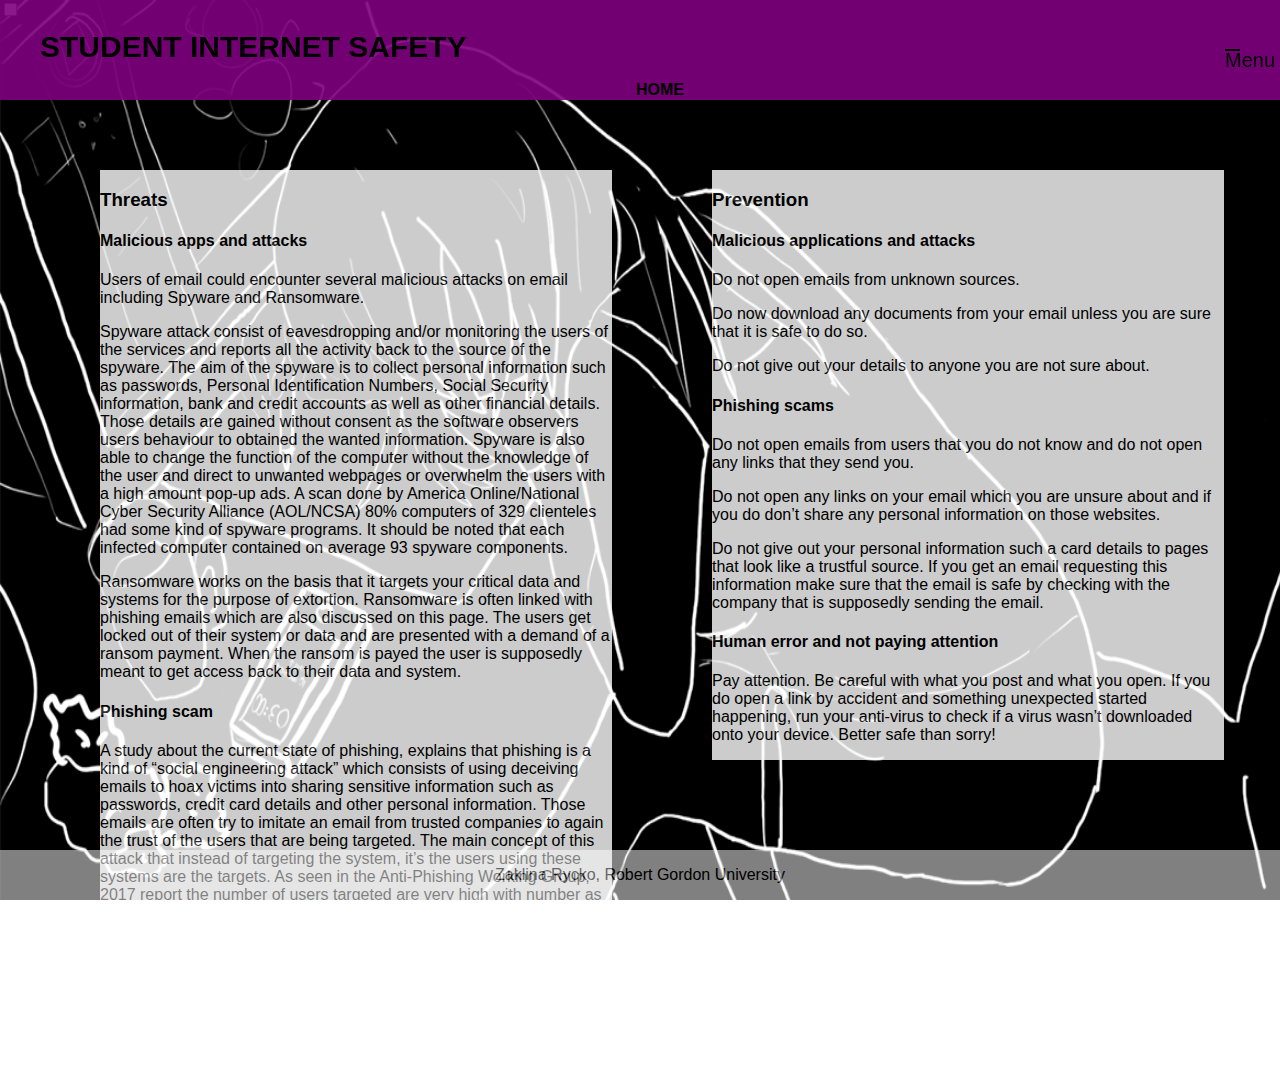
<file: emailpage.html>
<!DOCTYPE html>
<html lang="en">
<head>
    <meta charset="UTF-8">
    <title>Facebook</title>
    <link rel="stylesheet" type="text/css" href="navbar.css">
    <link rel="stylesheet" type="text/css" href="main.css">


</head>
<body>

<div class="container">

    <h1>Student Internet Safety</h1>

    <input id="burger" type="checkbox" />

    <label for="burger">
        <h2>Menu</h2>

    </label>

    <nav>
        <ul>
            <li><a href="index.html">Home</a></li>
            <li><a href="About.html">About</a></li>
            <li><a href="facebookpage.html">Facebook</a></li>
            <li><a href="emailpage.html">Email</a></li>
            <li><a href="movies.html">Unofficial Movies Webpages</a></li>
            <li><a href="tumblr.html">Tumblr</a></li>
        </ul>
    </nav>

    <div class="container2">

        <div class="column">

            <h3> Threats </h3>

            <h4> Malicious apps and attacks</h4>

            <p>Users of email could encounter several malicious attacks on email including Spyware and Ransomware.
            </p>

            <p>Spyware attack consist of eavesdropping and/or monitoring the users of the services and reports all the activity back to the source of the spyware. The aim of the spyware is to collect personal information such as passwords, Personal Identification Numbers, Social Security information, bank and credit accounts as well as other financial details. Those details are gained without consent as the software observers users behaviour to obtained the wanted information. Spyware is also able to change the function of the computer without the knowledge of the user and direct to unwanted webpages or overwhelm the users with a high amount pop-up ads. A scan done by America Online/National Cyber Security Alliance (AOL/NCSA) 80% computers of 329 clienteles had some kind of spyware programs. It should be noted that each infected computer contained on average 93 spyware components.
            </p>

            <p>Ransomware works on the basis that it targets your critical data and systems for the purpose of extortion. Ransomware is often linked with phishing emails which are also discussed on this page. The users get locked out of their system or data and are presented with a demand of a ransom payment.  When the ransom is payed the user is supposedly meant to get access back to their data and system.
            </p>

            <h4> Phishing scam</h4>

            <p>A study about the current state of phishing, explains that phishing is a kind of “social engineering attack” which consists of using deceiving emails to hoax victims into sharing sensitive information such as passwords, credit card details and other personal information.  Those emails are often try to imitate an email from trusted companies to again the trust of the users that are being targeted. The main concept of this attack that instead of targeting the system, it’s the users using these systems are the targets.  As seen in the Anti-Phishing Working Group, 2017 report the number of users targeted are very high with number as high as 51, 265 in March of 2017 for number of unique phishing websites detected.
            </p>

            <h4>Human error and not paying attention
            </h4>

            <p>This could include simply sending an email error or clicking on an email that you were not meant to. This also included not paying attention to your email and leaving it unsupervised.
            </p>



        </div>

        <div class="column">

            <h3> Prevention </h3>

            <h4> Malicious applications and attacks </h4>

            <p>Do not open emails from unknown sources.
            </p>

            <p>Do now download any documents from your email unless you are sure that it is safe to do so.
            </p>

            <p>Do not give out your details to anyone you are not sure about.
            </p>

            <h4> Phishing scams</h4>

            <p>Do not open emails from users that you do not know and do not open any links that they send you.
            </p>

            <p>Do not open any links on your email which you are unsure about and if you do don’t share any personal information on those websites.
            </p>

            <p>Do not give out your personal information such a card details to pages that look like a trustful source. If you get an email requesting this information make sure that the email is safe by checking with the company that is supposedly sending the email.
            </p>

            <h4>Human error and not paying attention
            </h4>

            <p>Pay attention. Be careful with what you post and what you open. If you do open a link by accident and something unexpected started happening, run your anti-virus to check if a virus wasn’t downloaded onto your device. Better safe than sorry!
            </p>


        </div>




    </div>

    <div class="footer"> Zaklina Rycko, Robert Gordon University

    </div>

</div>


</body>
</html>
</file>
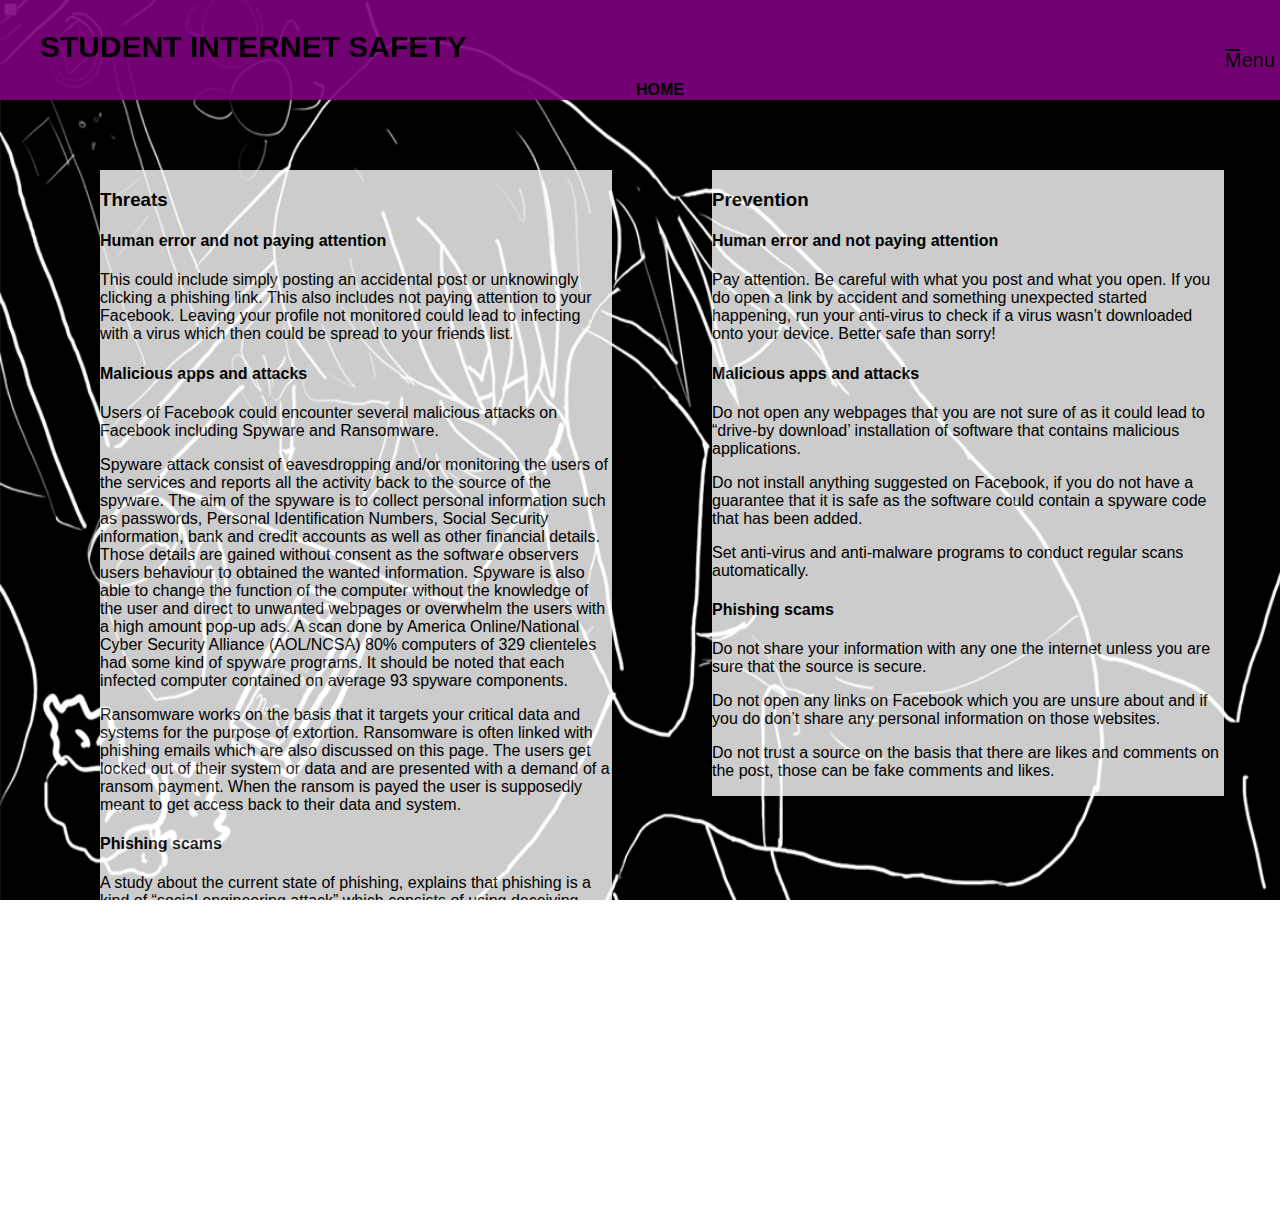
<file: facebookpage.html>
<!DOCTYPE html>
<html lang="en">
<head>
    <meta charset="UTF-8">
    <title>Facebook</title>
    <link rel="stylesheet" type="text/css" href="navbar.css">
    <link rel="stylesheet" type="text/css" href="main.css">


</head>
<body>

<div class="container">

    <h1>Student Internet Safety</h1>

    <input id="burger" type="checkbox" />

    <label for="burger">

        <h2>Menu</h2>

    </label>

    <nav>
        <ul>
            <li><a href="index.html">Home</a></li>
            <li><a href="About.html">About</a></li>
            <li><a href="facebookpage.html">Facebook</a></li>
            <li><a href="emailpage.html">Email</a></li>
            <li><a href="movies.html">Unofficial Movies Webpages</a></li>
            <li><a href="tumblr.html">Tumblr</a></li>
        </ul>
    </nav>

    <div class="container2">

        <div class="column">

            <h3> Threats </h3>

            <h4> Human error and not paying attention </h4>

            <p> This could include simply posting an accidental post or unknowingly clicking a phishing link. This also includes not paying attention to your Facebook. Leaving your profile not monitored could lead to infecting with a virus which then could be spread to your friends list.
            </p>

            <h4> Malicious apps and attacks</h4>

            <p>Users of Facebook could encounter several malicious attacks on Facebook including Spyware and Ransomware.
            </p>

            <p>Spyware attack consist of eavesdropping and/or monitoring the users of the services and reports all the activity back to the source of the spyware. The aim of the spyware is to collect personal information such as passwords, Personal Identification Numbers, Social Security information, bank and credit accounts as well as other financial details. Those details are gained without consent as the software observers users behaviour to obtained the wanted information. Spyware is also able to change the function of the computer without the knowledge of the user and direct to unwanted webpages or overwhelm the users with a high amount pop-up ads. A scan done by America Online/National Cyber Security Alliance (AOL/NCSA) 80% computers of 329 clienteles had some kind of spyware programs. It should be noted that each infected computer contained on average 93 spyware components.
            </p>

            <p>Ransomware works on the basis that it targets your critical data and systems for the purpose of extortion. Ransomware is often linked with phishing emails which are also discussed on this page. The users get locked out of their system or data and are presented with a demand of a ransom payment.  When the ransom is payed the user is supposedly meant to get access back to their data and system.
            </p>


            <h4> Phishing scams </h4>

            <p>A study about the current state of phishing, explains that phishing is a kind of “social engineering attack” which consists of using deceiving emails to hoax victims into sharing sensitive information such as passwords, credit card details and other personal information.  Those emails are often try to imitate an email from trusted companies to again the trust of the users that are being targeted. The main concept of this attack that instead of targeting the system, it’s the users using these systems are the targets.  As seen in the Anti-Phishing Working Group, 2017 report the number of users targeted are very high with number as high as 51, 265 in March of 2017 for number of unique phishing websites detected.
            </p>

            <p>An example of this occurred in 2016. According to Kaspersky Lab, thousands of users received a notification that they were mentioned in a comment by a friend. Upon clicking on the message, the scam downloaded a malicious Chrome browser extension onto their computer. Once on the computer, the malicious file would take control over the users Facebook gaining personal information of the user and spreading to their friends list.
            </p>


        </div>

        <div class="column">

            <h3> Prevention </h3>

            <h4> Human error and not paying attention </h4>

            <p>Pay attention. Be careful with what you post and what you open. If you do open a link by accident and something unexpected started happening, run your anti-virus to check if a virus wasn’t downloaded onto your device. Better safe than sorry!
            </p>

            <h4> Malicious apps and attacks</h4>

            <p>Do not open any webpages that you are not sure of as it could lead to “drive-by download’ installation of software that contains malicious applications.
            </p>

            <p> Do not install anything suggested on Facebook, if you do not have a guarantee that it is safe as the software could contain a spyware code that has been added.
            </p>

            <p> Set anti-virus and anti-malware programs to conduct regular scans automatically.
            </p>

            <h4> Phishing scams</h4>

            <p>Do not share your information with any one the internet unless you are sure that the source is secure.
            </p>

            <p> Do not open any links on Facebook which you are unsure about and if you do don’t share any personal information on those websites.
            </p>

            <p>Do not trust a source on the basis that there are likes and comments on the post, those can be fake comments and likes.
            </p>


        </div>


    </div>

</div>


</body>
</html>
</file>
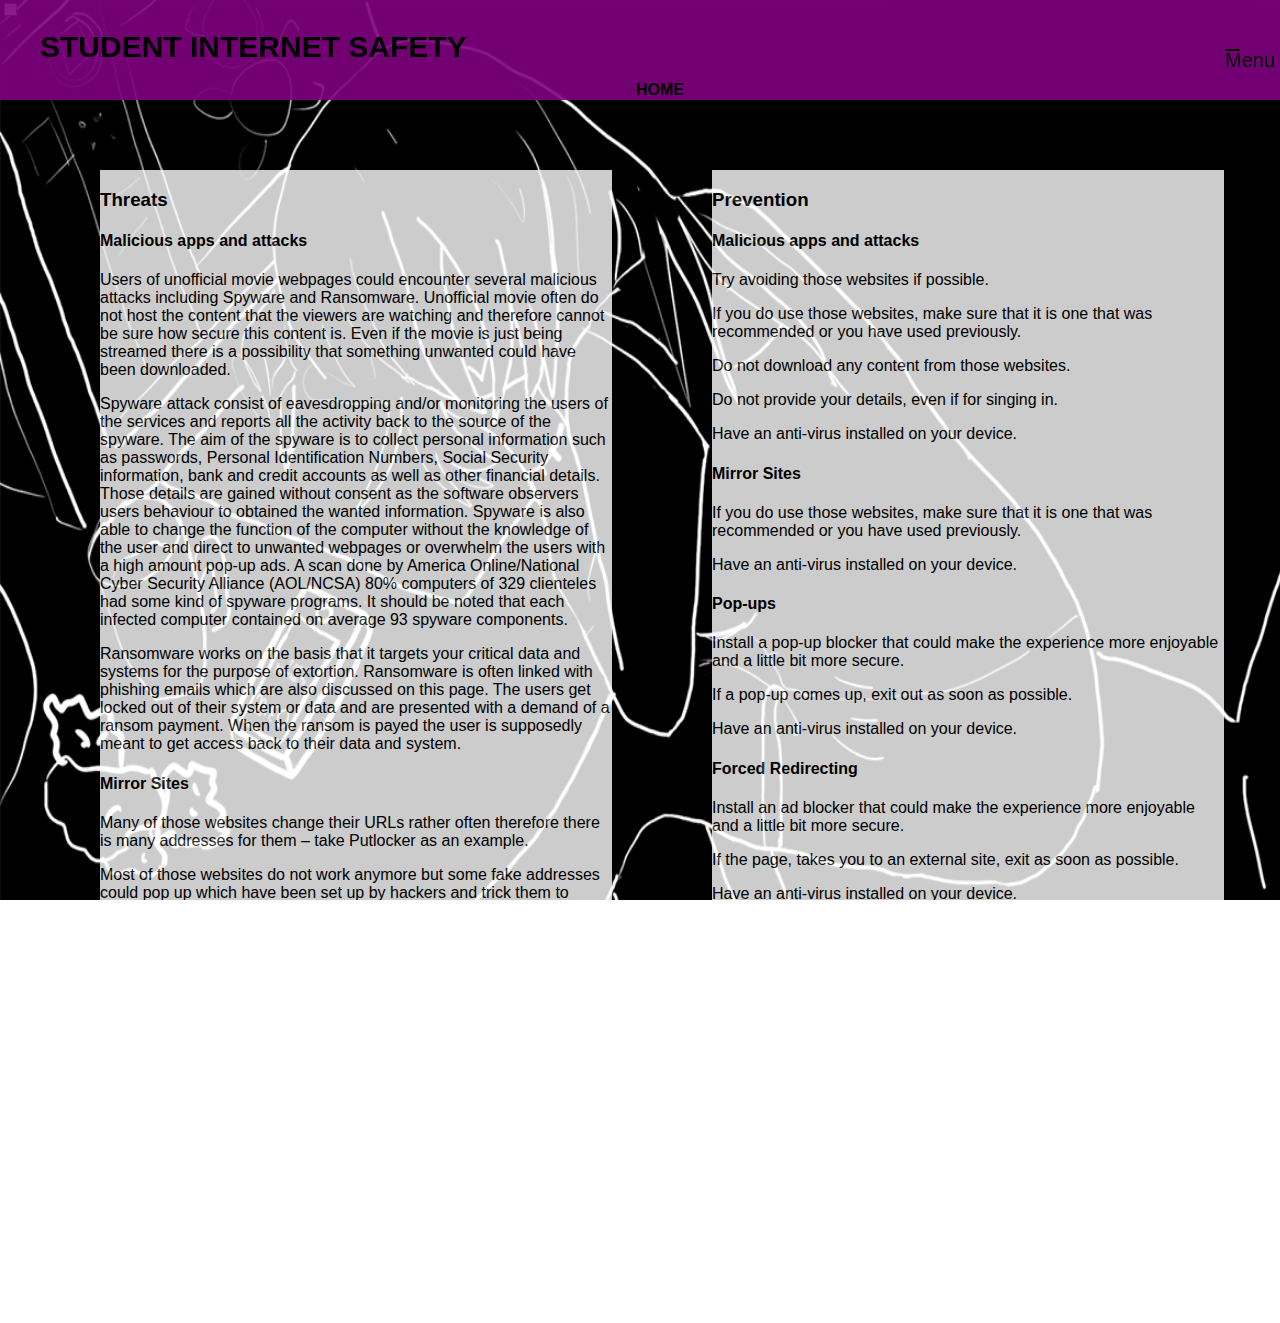
<file: movies.html>
<!DOCTYPE html>
<html lang="en">
<head>
    <meta charset="UTF-8">
    <link rel="stylesheet" type="text/css" href="main.css">
    <link rel="stylesheet" type="text/css" href="navbar.css">
    <title>Unoficcial Movie Webpages</title>
</head>
<body>


<div class="container">

    <h1>Student Internet Safety</h1>

    <input id="burger" type="checkbox" />

    <label for="burger">
        <h2>Menu</h2>

    </label>

    <nav>
        <ul>
            <li><a href="index.html">Home</a></li>
            <li><a href="About.html">About</a></li>
            <li><a href="facebookpage.html">Facebook</a></li>
            <li><a href="emailpage.html">Email</a></li>
            <li><a href="movies.html">Unofficial Movies Webpages</a></li>
            <li><a href="tumblr.html">Tumblr</a></li>
        </ul>
    </nav>

    <div class="container2">

        <div class="column">

            <h3> Threats </h3>

            <h4> Malicious apps and attacks</h4>

            <p>Users of unofficial movie webpages could encounter several malicious attacks including Spyware and Ransomware. Unofficial movie often do not host the content that the viewers are watching and therefore cannot be sure how secure this content is.  Even if the movie is just being streamed there is a possibility that something unwanted could have been downloaded.
            </p>

            <p>Spyware attack consist of eavesdropping and/or monitoring the users of the services and reports all the activity back to the source of the spyware. The aim of the spyware is to collect personal information such as passwords, Personal Identification Numbers, Social Security information, bank and credit accounts as well as other financial details. Those details are gained without consent as the software observers users behaviour to obtained the wanted information. Spyware is also able to change the function of the computer without the knowledge of the user and direct to unwanted webpages or overwhelm the users with a high amount pop-up ads. A scan done by America Online/National Cyber Security Alliance (AOL/NCSA) 80% computers of 329 clienteles had some kind of spyware programs. It should be noted that each infected computer contained on average 93 spyware components.
            </p>

            <p>Ransomware works on the basis that it targets your critical data and systems for the purpose of extortion. Ransomware is often linked with phishing emails which are also discussed on this page. The users get locked out of their system or data and are presented with a demand of a ransom payment.  When the ransom is payed the user is supposedly meant to get access back to their data and system.
            </p>


            <h4> Mirror Sites </h4>

            <p>Many of those websites change their URLs rather often therefore there is many addresses for them – take Putlocker as an example.</p>

            Most of those websites do not work anymore but some fake addresses could pop up which have been set up by hackers and trick them to downloaded malicious software as described above. They might look and work like the “official” ones but no one is sure what goes on behind the scenes.

            <h4>Pop-ups</h4>

            <p>Pop-up adverts are common on those kind of websites as this is how they make their money. However, those can be annoying and unfortunately on occasion dangerous. </p>

            <p>They can lead user to unwanted websites such as adults’ sites or simply ones that are not secure. </p>

            <p>Especially bad pop-ups are used to sell anti-viruses programs which are infect malware. Those pop-ups pretend to sell those programs as they detected a “virus” on the user’s PC and pretend to remove it after the user payed for it. Those are sometimes called “scareware”.</p>

            <h4>Forced Redirecting</h4>

            <p>This works very familiarly as pop-ups. The user is redirected to some external sites that are inappropriate or dangerous.  </p>

        </div>

        <div class="column">

            <h3> Prevention </h3>


            <h4> Malicious apps and attacks</h4>

            <p>Try avoiding those websites if possible.
            </p>

            <p> If you do use those websites, make sure that it is one that was recommended or you have used previously.

            </p>

            <p> Do not download any content from those websites.

            </p>

            <p>Do not provide your details, even if for singing in.
            </p>

            <p>Have an anti-virus installed on your device.</p>

            <h4> Mirror Sites</h4>

            <p>If you do use those websites, make sure that it is one that was recommended or you have used previously.

            </p>

            <p>Have an anti-virus installed on your device.</p>

            <h4>Pop-ups</h4>

            <p>Install a pop-up blocker that could make the experience more enjoyable and a little bit more secure.</p>

            <p>If a pop-up comes up, exit out as soon as possible.</p>

            <p>Have an anti-virus installed on your device.</p>

            <h4>Forced Redirecting</h4>

            <p>Install an ad blocker that could make the experience more enjoyable and a little bit more secure.</p>

            <p>If the page, takes you to an external site, exit as soon as possible.</p>

            <p>Have an anti-virus installed on your device.</p>


        </div>


    </div>

</div>

</body>
</html>
</file>
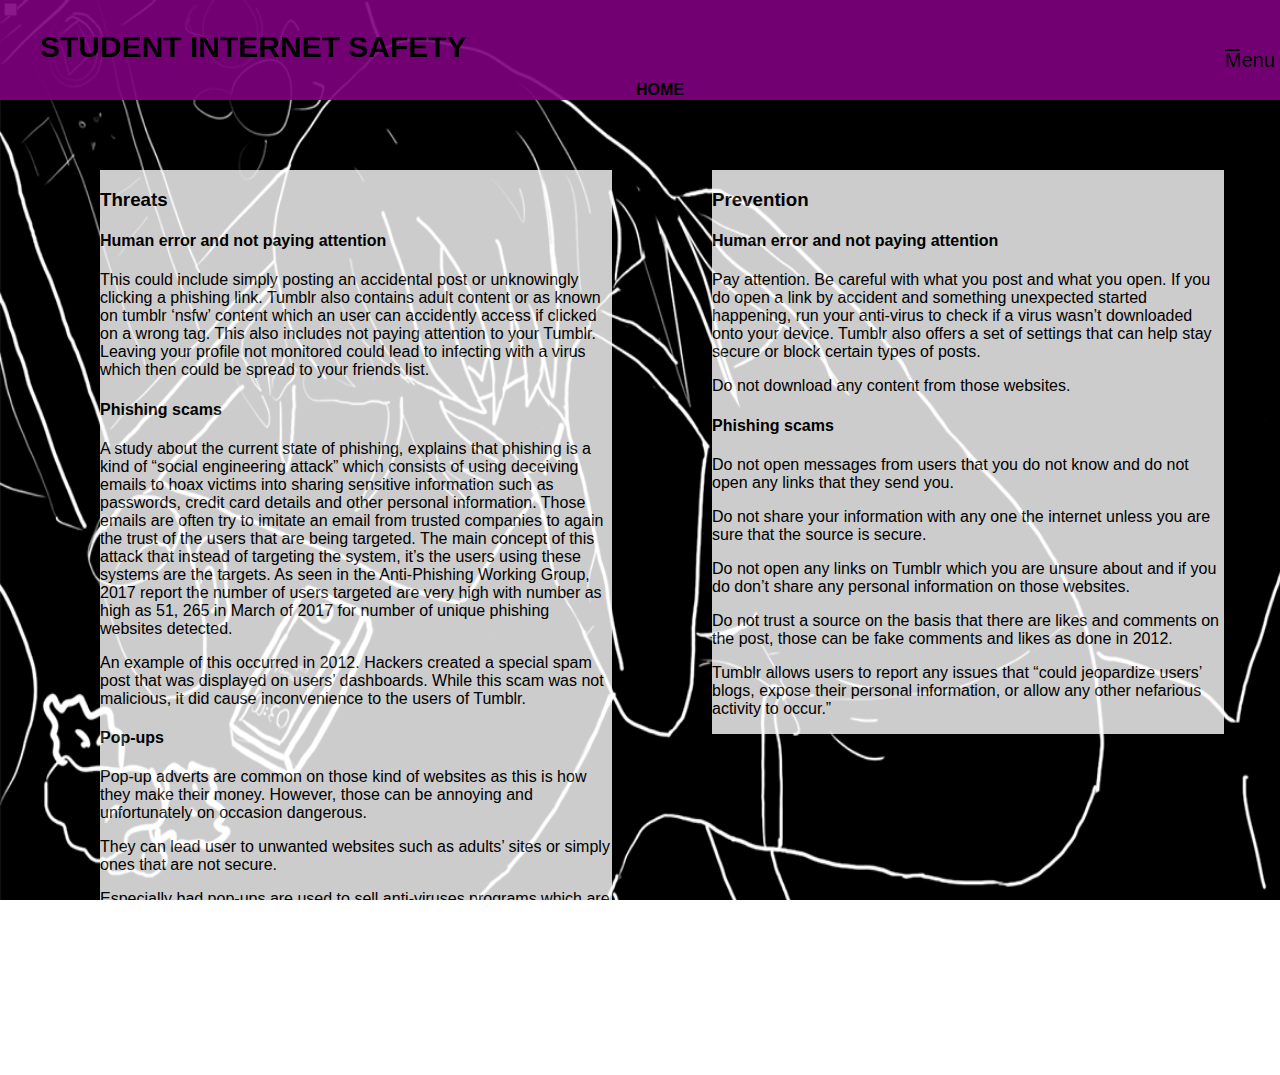
<file: tumblr.html>
<!DOCTYPE html>
<html lang="en">
<head>
    <meta charset="UTF-8">
    <link rel="stylesheet" type="text/css" href="main.css">
    <link rel="stylesheet" type="text/css" href="navbar.css">
    <title>Tumblr</title>
</head>
<body>


<div class="container">

    <h1>Student Internet Safety</h1>

    <input id="burger" type="checkbox" />

    <label for="burger">
        <h2>Menu</h2>

    </label>

    <nav>
        <ul>
            <li><a href="index.html">Home</a></li>
            <li><a href="About.html">About</a></li>
            <li><a href="facebookpage.html">Facebook</a></li>
            <li><a href="emailpage.html">Email</a></li>
            <li><a href="movies.html">Unofficial Movies Webpages</a></li>
            <li><a href="tumblr.html">Tumblr</a></li>
        </ul>
    </nav>

    <div class="container2">

        <div class="column">

            <h3> Threats </h3>


            <h4>Human error and not paying attention
            </h4>

           <p>This could include simply posting an accidental post or unknowingly clicking a phishing link. Tumblr also contains adult content or as known on tumblr ‘nsfw’ content which an user can accidently access if clicked on a wrong tag. This also includes not paying attention to your Tumblr. Leaving your profile not monitored could lead to infecting with a virus which then could be spread to your friends list.
           </p>

            <h4> Phishing scams
            </h4>

            <p>A study about the current state of phishing, explains that phishing is a kind of “social engineering attack” which consists of using deceiving emails to hoax victims into sharing sensitive information such as passwords, credit card details and other personal information.  Those emails are often try to imitate an email from trusted companies to again the trust of the users that are being targeted. The main concept of this attack that instead of targeting the system, it’s the users using these systems are the targets.  As seen in the Anti-Phishing Working Group, 2017 report the number of users targeted are very high with number as high as 51, 265 in March of 2017 for number of unique phishing websites detected.
            </p>

            <p>An example of this occurred in 2012. Hackers created a special spam post that was displayed on users’ dashboards. While this scam was not malicious, it did cause inconvenience to the users of Tumblr.
            </p>

            <h4>Pop-ups</h4>

            <p>Pop-up adverts are common on those kind of websites as this is how they make their money. However, those can be annoying and unfortunately on occasion dangerous. </p>

            <p>They can lead user to unwanted websites such as adults’ sites or simply ones that are not secure. </p>

            <p>Especially bad pop-ups are used to sell anti-viruses programs which are infect malware. Those pop-ups pretend to sell those programs as they detected a “virus” on the user’s PC and pretend to remove it after the user payed for it. Those are sometimes called “scareware”.</p>

            <h4>Forced Redirecting</h4>

            <p>This works very familiarly as pop-ups. The user is redirected to some external sites that are inappropriate or dangerous.  </p>

        </div>

        <div class="column">

            <h3> Prevention </h3>


            <h4>Human error and not paying attention
            </h4>

            <p>Pay attention. Be careful with what you post and what you open. If you do open a link by accident and something unexpected started happening, run your anti-virus to check if a virus wasn’t downloaded onto your device. Tumblr also offers a set of settings that can help stay secure or block certain types of posts.

            </p>

            <p> Do not download any content from those websites.

            </p>

            <h4>Phishing scams
            </h4>

            <p>Do not open messages from users that you do not know and do not open any links that they send you.
            </p>

            <p>Do not share your information with any one the internet unless you are sure that the source is secure.
            </p>

            <p>Do not open any links on Tumblr which you are unsure about and if you do don’t share any personal information on those websites.
            </p>

            <p>Do not trust a source on the basis that there are likes and comments on the post, those can be fake comments and likes as done in 2012.
            </p>

            <p>Tumblr allows users to report any issues that “could jeopardize users’ blogs, expose their personal information, or allow any other nefarious activity to occur.”
            </p>


        </div>


    </div>

</div>

</body>
</html>
</file>
<file: navbar.css>
h1 {
    position: fixed;
    top: 10px;
    left: 40px;
    z-index: 6;
    font-size: 30px;
    font-weight: 900;
    font-family: 'Open Sans Condensed', sans-serif;
    text-transform: uppercase;
}
h2 {
    text-transform: none;
    opacity: 1;
    font-weight: 300;
    font-size: 20px;
    font-family: 'Open Sans Condensed', sans-serif;
}

input + label {
    position: fixed;
    top: 40px;
    right: 40px;
    height: 20px;
    width: 15px;
    z-index: 5;

}

h2 {
    position: absolute;
    width: 100%;
    height: 2px;
    top: 50%;
    margin-top: -1px;
    margin-right: 5px;
    left: 0;
    display: block;
    background-color: black;

}

input ~ nav {
    background: purple;
    opacity: 0.9;
    position: fixed;
    top: 0;
    left: 0;
    width: 100%;
    height: 100px;
    z-index: 3;
    transition: .5s;
    transition-delay: .5s;
    overflow: scroll;
}
ul {
    text-align: center;
    position: absolute;
    top: 35%;
    left: 20%;
    right: 20%;

} li {
      opacity: 0;
      transition: .5s;
      transition-delay: 0s;
      list-style-type: none;
  } a {
        text-decoration: none;
        text-transform: uppercase;
        color: black;
        font-weight: 700;
        font-family: sans-serif;
        display: block;
        padding: 30px;
    }

input:checked ~ nav {
    height: 100%;
    transition-delay: 0s;
} ul {
  } li {
        opacity: 1;
        transition-delay: .5s;
    }
</file>
<file: main.css>
html,
body {
    width: 100%;
    height: 100%;
    overflow: scroll;
    margin: 0;
    display: flex;
    flex-direction: column;
    flex-wrap: wrap;
    font-family: 'Open Sans Condensed', sans-serif;
    background-image: url("background.png");
    background-repeat: no-repeat;
    background-size: 1500px 1000px;

}

.container2 {

    margin-top: 150px;

}

.column {

    background-color: white;
    float: left;
    height:100%;
    width: 40%;
    margin-left: 100px;
    opacity: 0.8;
    filter: alpha(opacity=80);
    overflow: scroll;


}

.h3 {


    font-family: 'Open Sans Condensed', sans-serif;
    font-size: 20px;
}


.h4 {

    font-family: 'Open Sans Condensed', sans-serif;
}

.p {


    font-family: 'Open Sans Condensed', sans-serif;
}

.column2 {

    background-color: white;
    float: none;
    height:100%;
    width: 40%;
    margin: auto;
    opacity: 0.8;
    filter: alpha(opacity=80);
    overflow: scroll;


}



.h5 {

    font-family: 'Open Sans Condensed', sans-serif;
    text-align: center;
}

.p2 {


    font-family: 'Open Sans Condensed', sans-serif;
    text-align: center;
}

.footer {
    position: absolute;
    right: 0;
    bottom: 0;
    left: 0;
    padding: 1rem;
    background-color: white;
    opacity: 0.5;
    filter: alpha(opacity=50);
    text-align: center;
}
</file>
